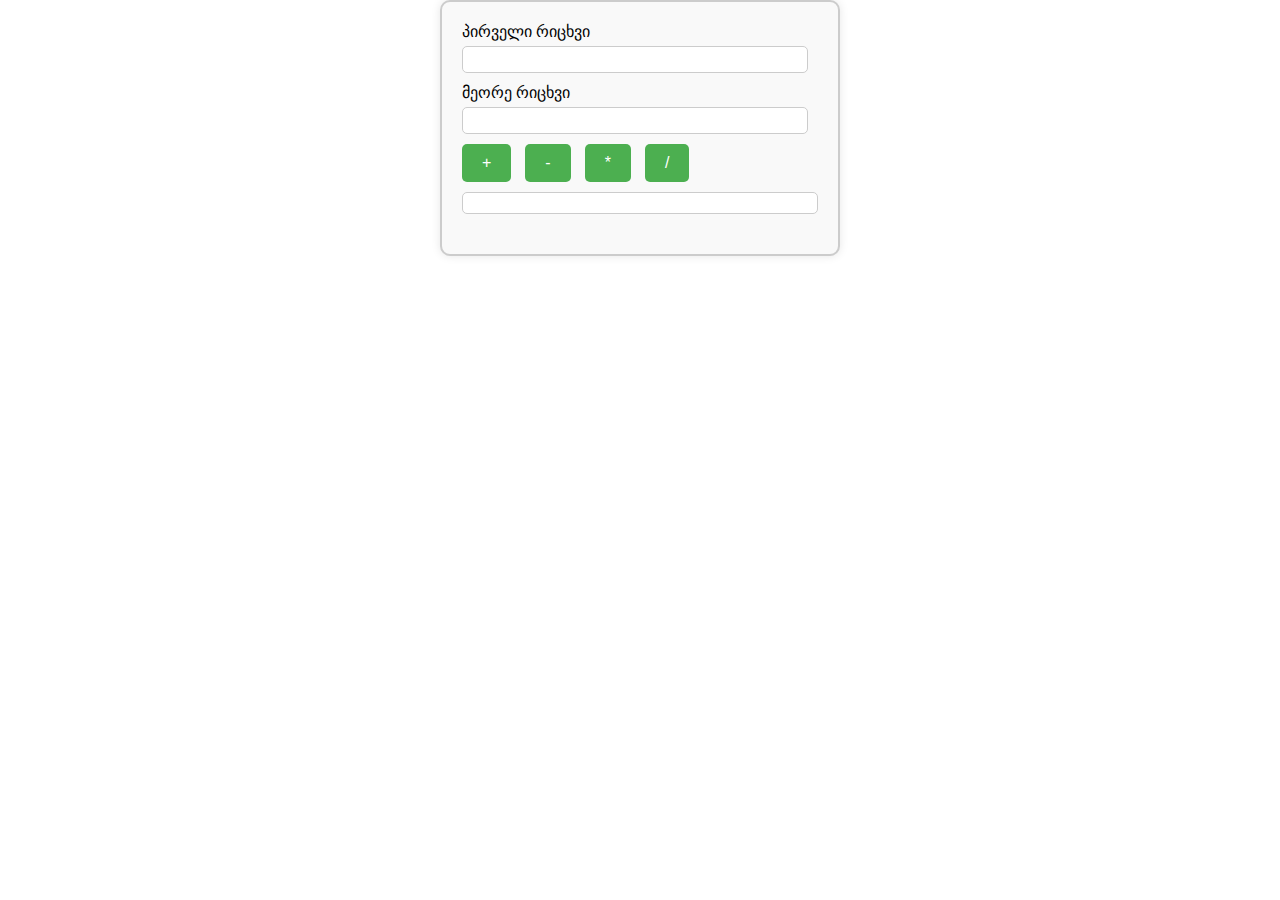
<file: index.html>
<!DOCTYPE html>
<html lang="en">
<head>
    <meta charset="UTF-8">
    <meta name="viewport" content="width=device-width, initial-scale=1.0">
    <title>Document</title>
    <link rel="stylesheet" href="./index.css">
    <script src="./index.js" defer></script>
</head>
<body> 
    <div class="programa">
        <div class="ricxvebi">
            <div class="label1">
                <label for="number1">პირველი რიცხვი</label>
                <input type="text" name="number1" id="number1">
            </div>
            <div class="label2">
                <label for="number2">მეორე რიცხვი</label>
                <input type="text" name="number2" id="number2">
            </div>
            <button onclick="addNumbers('+')">+</button>
            <button onclick="addNumbers('-')">-</button>
            <button onclick="addNumbers('*')">*</button>
            <button onclick="addNumbers('/')">/</button>
            <div id="result"></div>
        </div>
    </div>
</body>
</html>
</file>
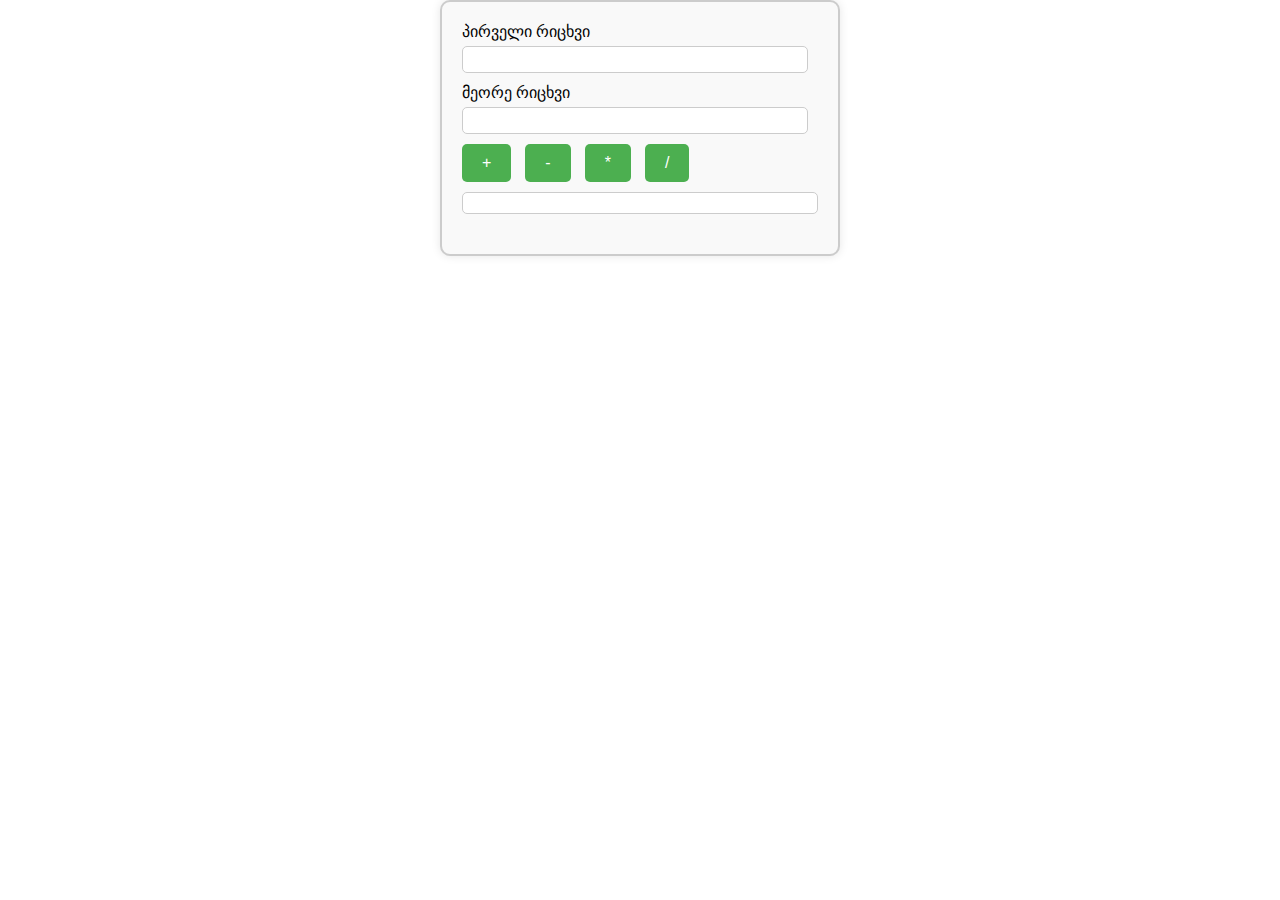
<file: zuka.html>
<!DOCTYPE html>
<html lang="en">
<head>
    <meta charset="UTF-8">
    <meta name="viewport" content="width=device-width, initial-scale=1.0">
    <title>Document</title>
    <link rel="stylesheet" href="./zuka.css">
    <script src="./zuka.js" defer></script>
</head>
<body> 
    <div class="programa">
        <div class="ricxvebi">
            <div class="label1">
                <label for="number1">პირველი რიცხვი</label>
                <input type="text" name="number1" id="number1">
            </div>
            <div class="label2">
                <label for="number2">მეორე რიცხვი</label>
                <input type="text" name="number2" id="number2">
            </div>
            <button onclick="addNumbers('+')">+</button>
            <button onclick="addNumbers('-')">-</button>
            <button onclick="addNumbers('*')">*</button>
            <button onclick="addNumbers('/')">/</button>
            <div id="result"></div>
        </div>
    </div>
</body>
</html>
</file>
<file: index.css>
*{
    box-sizing: border-box;
    padding: 0;
    margin: 0;
}
.programa {
    max-width: 400px;
    margin: 0 auto;
    padding: 20px;
    border: 2px solid #ccc;
    border-radius: 10px;
    box-shadow: 0 0 10px rgba(0, 0, 0, 0.1);
    background-color: #f9f9f9;
}

.ricxvebi {
    margin-bottom: 20px;
}

.label1, .label2 {
    margin-bottom: 10px;
}

label {
    display: block;
    margin-bottom: 5px;
}

input[type="text"] {
    width: calc(100% - 10px);
    padding: 5px;
    border: 1px solid #ccc;
    border-radius: 5px;
}

button {
    padding: 10px 20px;
    margin-right: 10px;
    border: none;
    border-radius: 5px;
    background-color: #4CAF50;
    color: white;
    font-size: 16px;
    cursor: pointer;
    transition: background-color 0.3s;
}

button:hover {
    background-color: #45a049;
}

#result {
    margin-top: 10px;
    padding: 10px;
    border: 1px solid #ccc;
    border-radius: 5px;
    background-color: #fff;
}
</file>
<file: zuka.css>
*{
    box-sizing: border-box;
    padding: 0;
    margin: 0;
}
.programa {
    max-width: 400px;
    margin: 0 auto;
    padding: 20px;
    border: 2px solid #ccc;
    border-radius: 10px;
    box-shadow: 0 0 10px rgba(0, 0, 0, 0.1);
    background-color: #f9f9f9;
}

.ricxvebi {
    margin-bottom: 20px;
}

.label1, .label2 {
    margin-bottom: 10px;
}

label {
    display: block;
    margin-bottom: 5px;
}

input[type="text"] {
    width: calc(100% - 10px);
    padding: 5px;
    border: 1px solid #ccc;
    border-radius: 5px;
}

button {
    padding: 10px 20px;
    margin-right: 10px;
    border: none;
    border-radius: 5px;
    background-color: #4CAF50;
    color: white;
    font-size: 16px;
    cursor: pointer;
    transition: background-color 0.3s;
}

button:hover {
    background-color: #45a049;
}

#result {
    margin-top: 10px;
    padding: 10px;
    border: 1px solid #ccc;
    border-radius: 5px;
    background-color: #fff;
}
</file>
